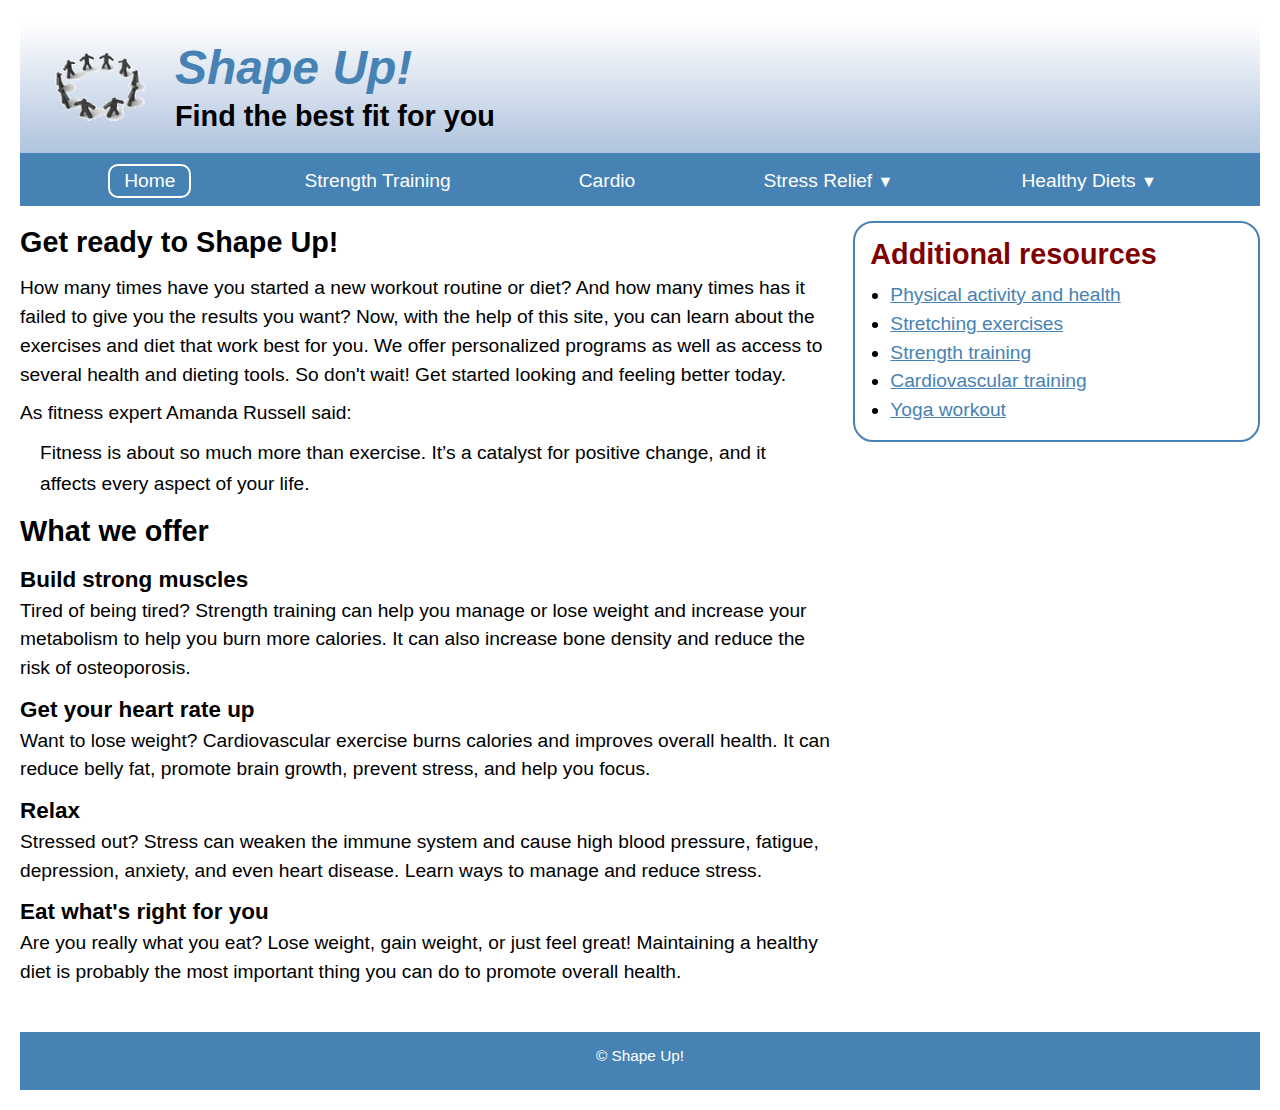
<file: index.html>
<!DOCTYPE html>
<html lang="en">
<head>
  <meta charset="UTF-8">
  <meta name="viewport" content="width=device-width, initial-scale=1.0">
  <title>Shape Up!</title>
  <link rel="shortcut icon" href="images/favicon.ico">
  <link rel="stylesheet" href="./styles/main.css">
</head>
<body>
  <header>
    <img src="images/shape_up_logo.png" alt="Shape Up! Logo">
    <h1>Shape Up!</h1>
    <h2>Find the best fit for you</h2>
  </header>

  <nav>
    <ul class="menu">
      <li class="active"><a href="index.html">Home</a></li>
      <li><a href="strength/strength.html">Strength Training</a></li>
      <li><a href="cardio/cardio.html">Cardio</a></li>
      <li class="submenu">
        <a>Stress Relief <small>&#9660;</small></a>
        <ul>
          <li><a href="stress/stress.html">What is Stress?</a></li>
          <li><a href="stress/tips.html">5 Helpful Tips</a></li>
          <li><a href="stress/meditate.html">Meditation</a></li>
          <li><a href="stress/vipassana.html">Vipassana</a></li>
        </ul>
      </li>
      <li class="submenu">
        <a>Healthy Diets <small>&#9660;</small></a>
        <ul>
          <li><a href="diet/diet.html">Why a Healthy Diet?</a></li>
          <li><a href="diet/meals.html">Plan Your Meals</a></li>
          <li><a href="diet/calories.html">Count Your Calories</a></li>
          <li><a href="diet/bmi.html">Calculate Your BMI</a></li>
        </ul>
      </li>
    </ul>
  </nav>
  <main>
    <section>
      <h2>Get ready to Shape Up!</h2>
      <p>How many times have you started a new workout routine or diet? And how many times has it failed to give you the results you want? Now, with the help of this site, you can learn about the exercises and diet that work best for you. We offer personalized programs as well as access to several health and dieting tools. So don't wait! Get started looking and feeling better today.</p>

      <p>As fitness expert Amanda Russell said:</p>
      <blockquote>
        Fitness is about so much more than exercise. It’s a catalyst for positive change, and it affects every aspect of your life.
      </blockquote>

      <h2>What we offer</h2>
      <h3>Build strong muscles</h3>
      <p>Tired of being tired? Strength training can help you manage or lose weight and increase your metabolism to help you burn more calories. It can also increase bone density and reduce the risk of osteoporosis.</p>

      <h3>Get your heart rate up</h3>
      <p>Want to lose weight? Cardiovascular exercise burns calories and improves overall health. It can reduce belly fat, promote brain growth, prevent stress, and help you focus.</p>

      <h3>Relax</h3>
      <p>Stressed out? Stress can weaken the immune system and cause high blood pressure, fatigue, depression, anxiety, and even heart disease. Learn ways to manage and reduce stress.</p>

      <h3>Eat what's right for you</h3>
      <p>Are you really what you eat? Lose weight, gain weight, or just feel great! Maintaining a healthy diet is probably the most important thing you can do to promote overall health.</p>
    </section>

    <aside>
      <h2>Additional resources</h2>
      <ul>
        <li><a href="https://www.cdc.gov/physical-activity-basics/benefits/index.html">Physical activity and health</a></li>
        <li><a href="https://www.heart.org/en/healthy-living/fitness/fitness-basics/flexibility-exercise-stretching">Stretching exercises</a></li>
        <li><a href="https://www.heart.org/en/healthy-living/fitness/fitness-basics/strength-and-resistance-training-exercise">Strength training</a></li>
        <li><a href="https://www.health.harvard.edu/exercise-and-fitness/interval-training-for-a-stronger-heart">Cardiovascular training</a></li>
        <li><a href="https://www.self.com/gallery/power-yoga-workout">Yoga workout</a></li>
      </ul>
    </aside>
  </main>

  <footer>
    <p>&copy; Shape Up!</p>
  </footer>
</body>
</html>
</file>
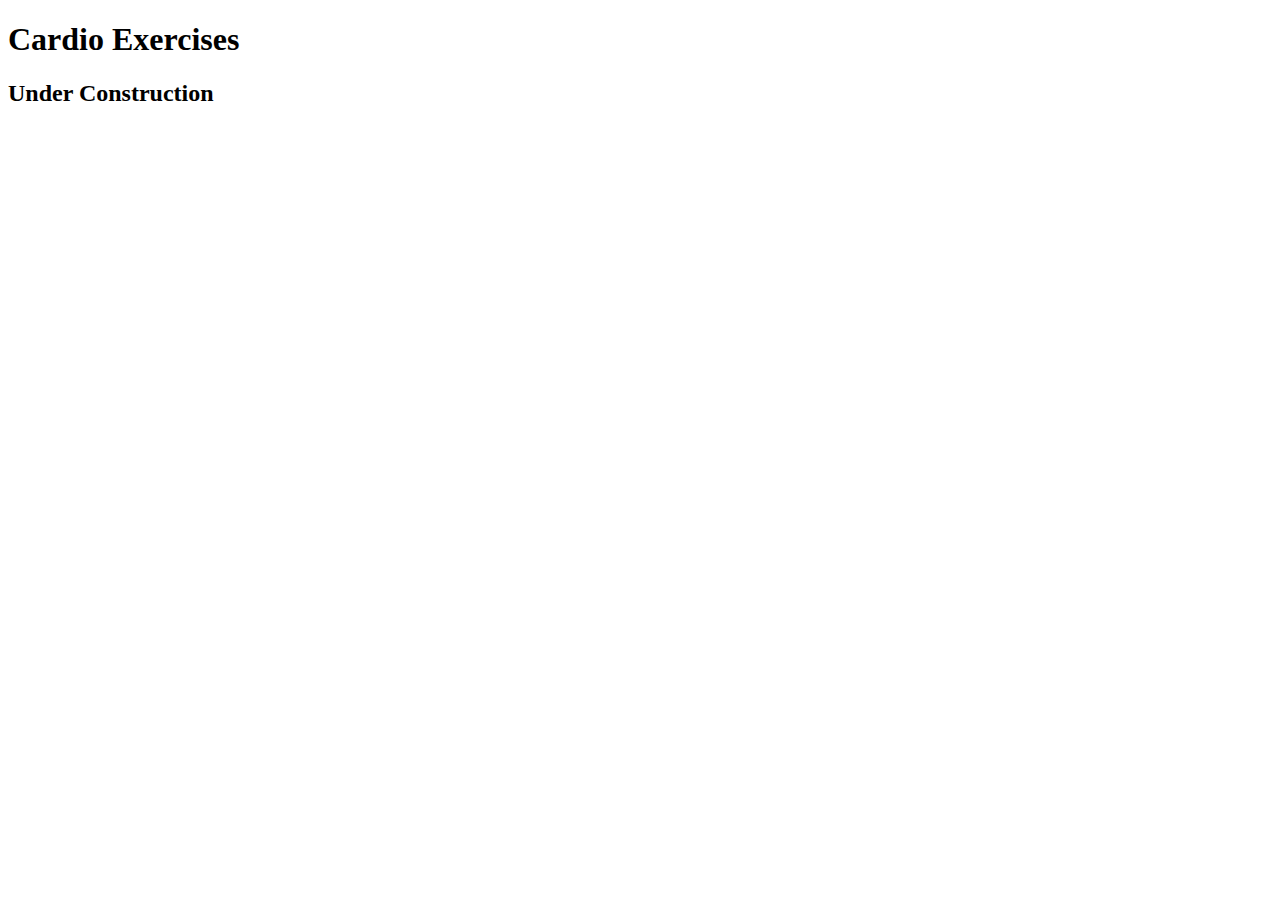
<file: cardio/cardio.html>
<!DOCTYPE html>
<html lang="en">
<head>
	<meta charset="UTF-8">
	<meta name="viewport" content="width=device-width, initial-scale=1.0">
	<title>Shape Up! | Cardio Exercises</title>
</head>

<body>
	<main>
	    <h1>Cardio Exercises</h1>
		<h2>Under Construction</h2>
	</main>
</body>
</html>
</file>
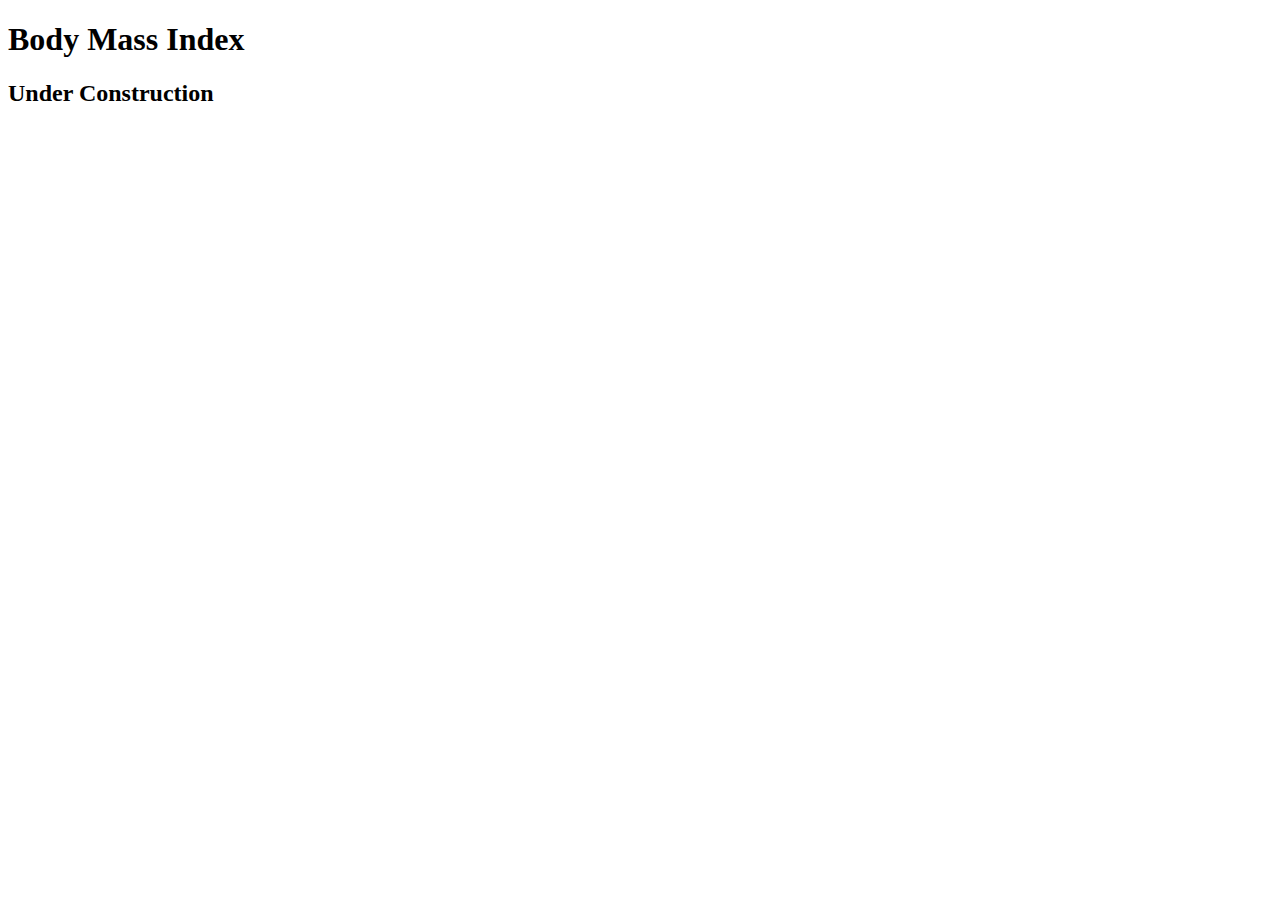
<file: diet/bmi.html>
<!DOCTYPE html>
<html lang="en">
<head>
	<meta charset="UTF-8">
	<meta name="viewport" content="width=device-width, initial-scale=1.0">
	<title>Shape Up! | BMI</title>
</head>

<body>
	<main>
	    <h1>Body Mass Index</h1>
		<h2>Under Construction</h2>
	</main>
</body>
</html>
</file>
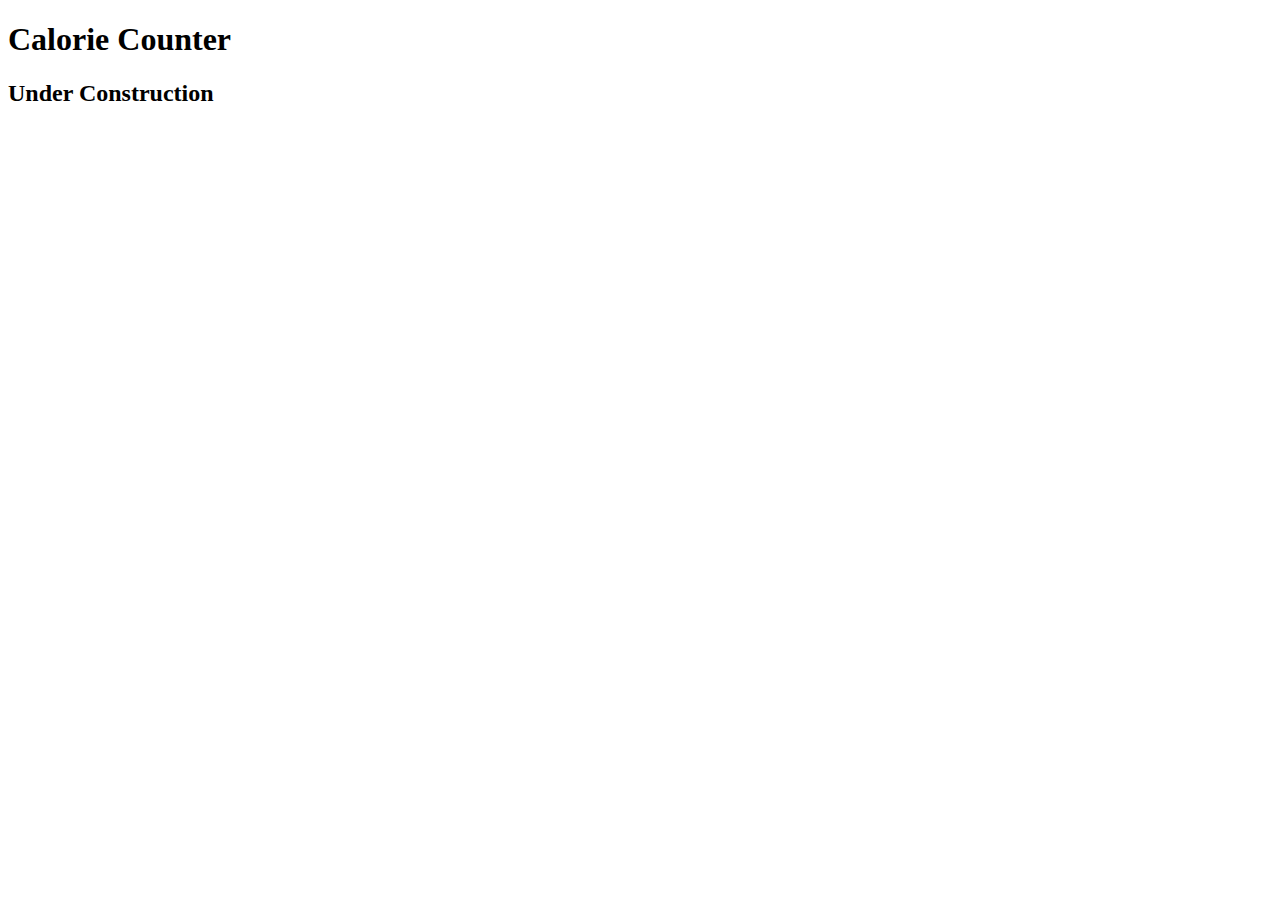
<file: diet/calories.html>
<!DOCTYPE html>
<html lang="en">
<head>
	<meta charset="UTF-8">
	<meta name="viewport" content="width=device-width, initial-scale=1.0">
	<title>Shape Up! | Calorie Counter</title>
</head>

<body>
	<main>
	    <h1>Calorie Counter</h1>
		<h2>Under Construction</h2>	      
    </main>
</body>
</html>
</file>
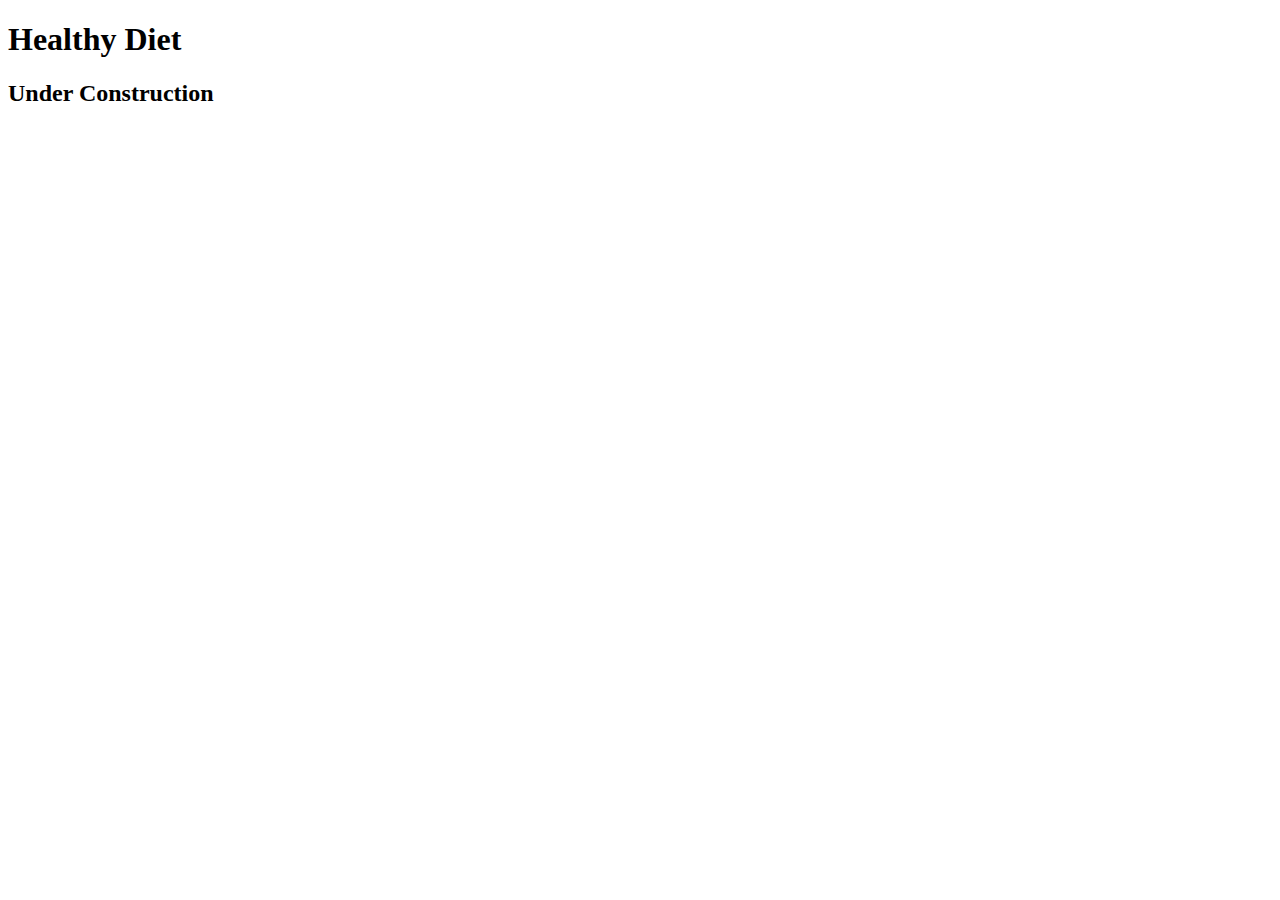
<file: diet/diet.html>
<!DOCTYPE html>
<html lang="en">
<head>
	<meta charset="UTF-8">
	<meta name="viewport" content="width=device-width, initial-scale=1.0">
	<title>Shape Up! | Healthy Diet</title>
</head>

<body>
	<main>
	    <h1>Healthy Diet</h1>
		<h2>Under Construction</h2>
	</main>
</body>
</html>
</file>
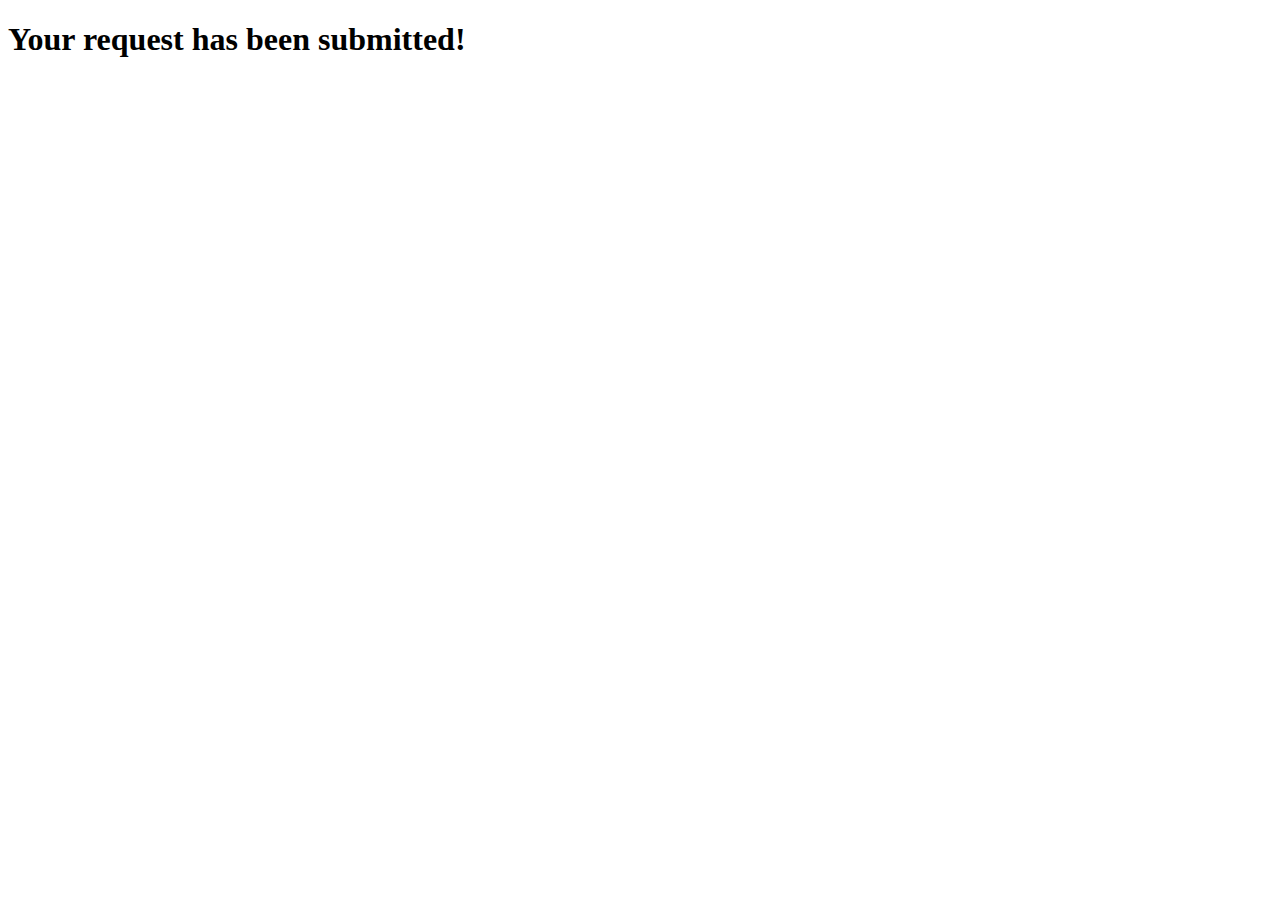
<file: diet/meal_request.html>
<!DOCTYPE html>
<html lang="en">
<head>
	<meta charset="utf-8">
	<meta name="viewport" content="width=device-width, initial-scale=1">
	<title>Shape Up! | Meals Request</title>
</head>
<body>
	<main>
	    <h1>Your request has been submitted!</h1>
	</main>
</body>
</html>
</file>
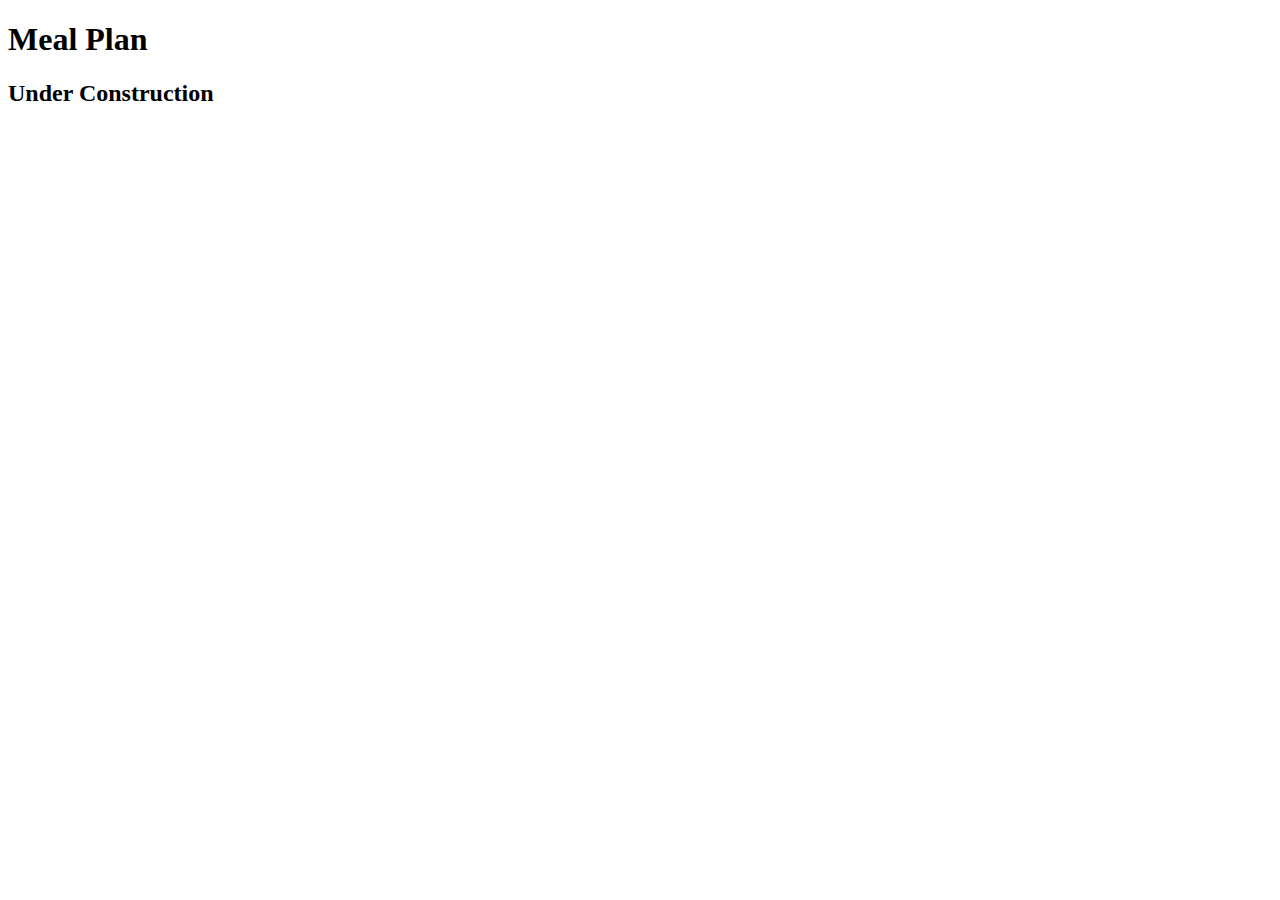
<file: diet/meals.html>
<!DOCTYPE html>
<html lang="en">
<head>
	<meta charset="UTF-8">
	<meta name="viewport" content="width=device-width, initial-scale=1.0">
	<title>Shape Up! | Meal Plan</title>
</head>

<body>
	<main>
	    <h1>Meal Plan</h1>
		<h2>Under Construction</h2>	    
	</main>
</body>
</html>
</file>
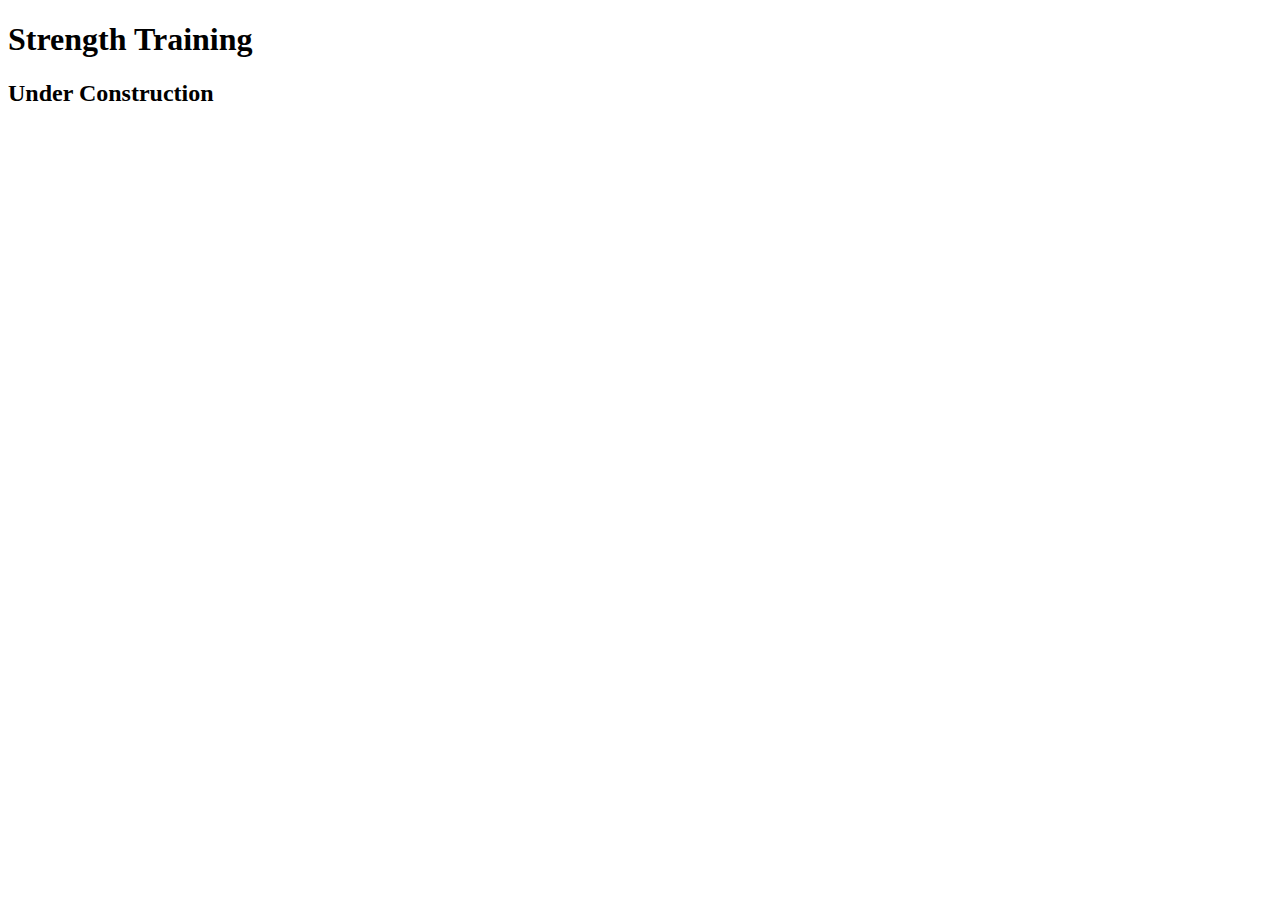
<file: strength/strength.html>
<!DOCTYPE html>
<html lang="en">
<head>
	<meta charset="UTF-8">
	<meta name="viewport" content="width=device-width, initial-scale=1.0">
	<title>Shape Up! | Strength Training</title>
</head>

<body>
	<main>
	    <h1>Strength Training</h1>
		<h2>Under Construction</h2>
	</main>
</body>
</html>
</file>
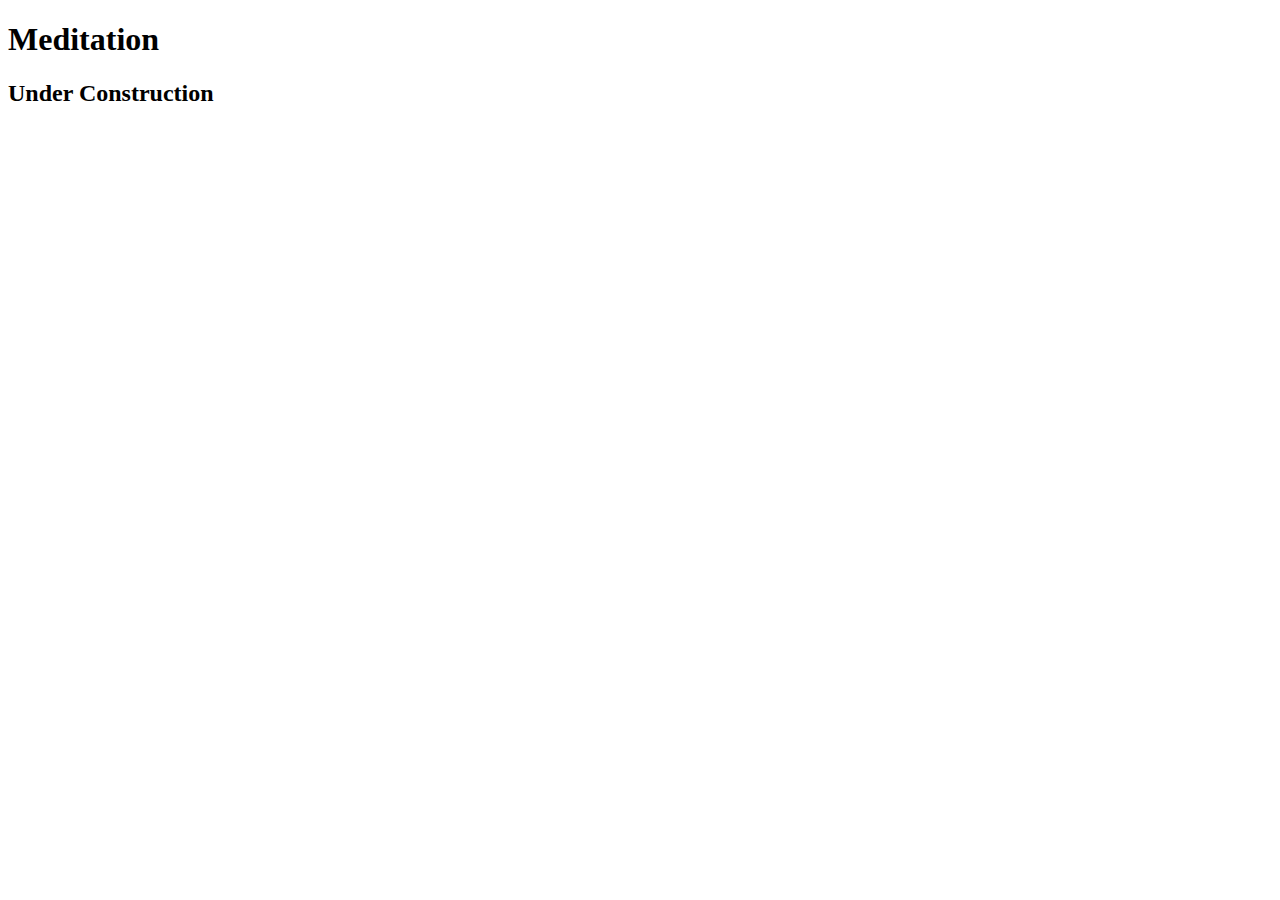
<file: stress/meditate.html>
<!DOCTYPE html>
<html lang="en">
<head>
	<meta charset="UTF-8">
	<meta name="viewport" content="width=device-width, initial-scale=1.0">
	<title>Shape Up! | Meditation</title>
</head>

<body>
	<main>
	    <h1>Meditation</h1>
		<h2>Under Construction</h2>
	</main>
</body>
</html>
</file>
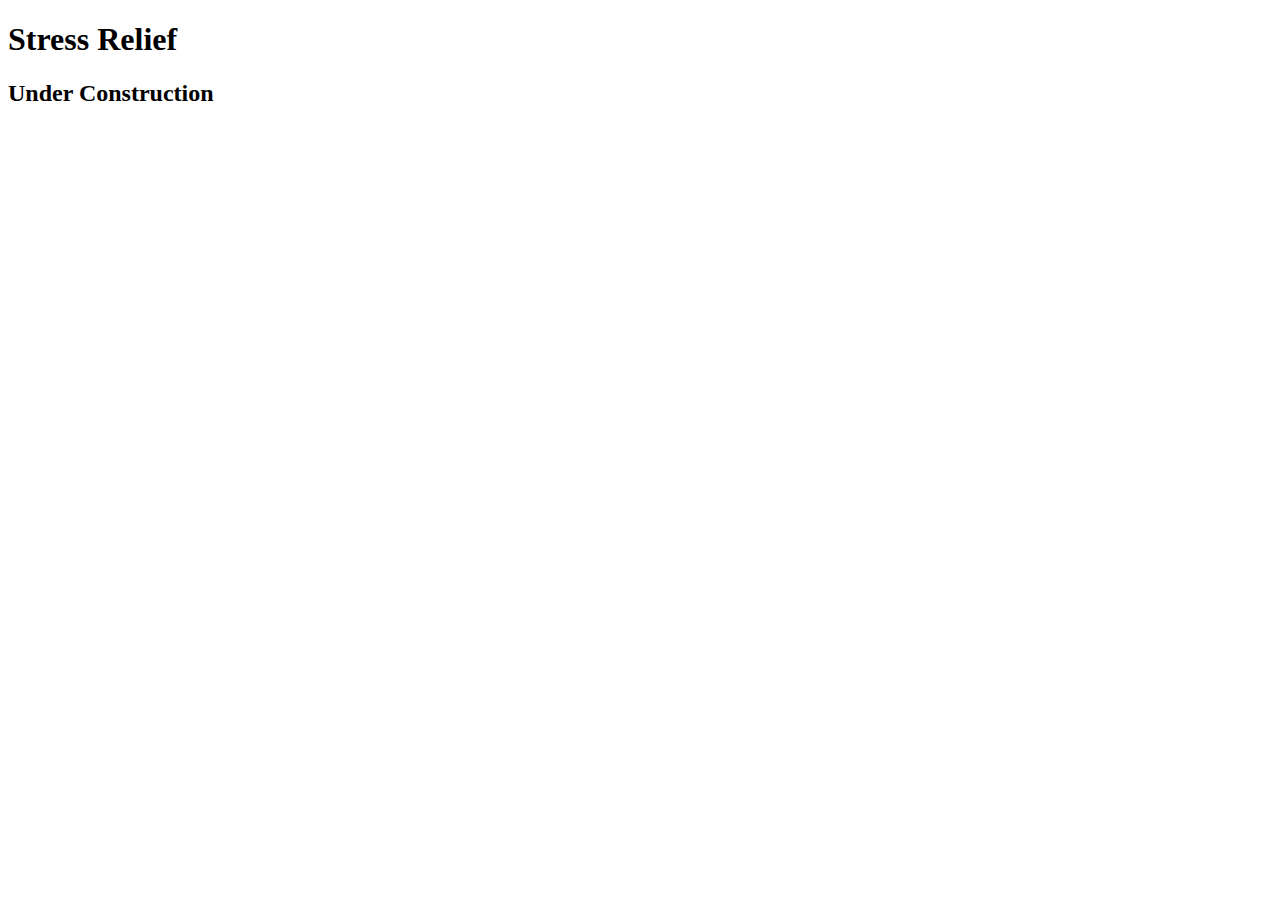
<file: stress/stress.html>
<!DOCTYPE html>
<html lang="en">
<head>
	<meta charset="UTF-8">
	<meta name="viewport" content="width=device-width, initial-scale=1.0">
	<title>Shape Up! | Stress</title>
</head>

<body>
    <main>
        <h1>Stress Relief</h1>
        <h2>Under Construction</h2>
	</main>
</body>
</html>
</file>
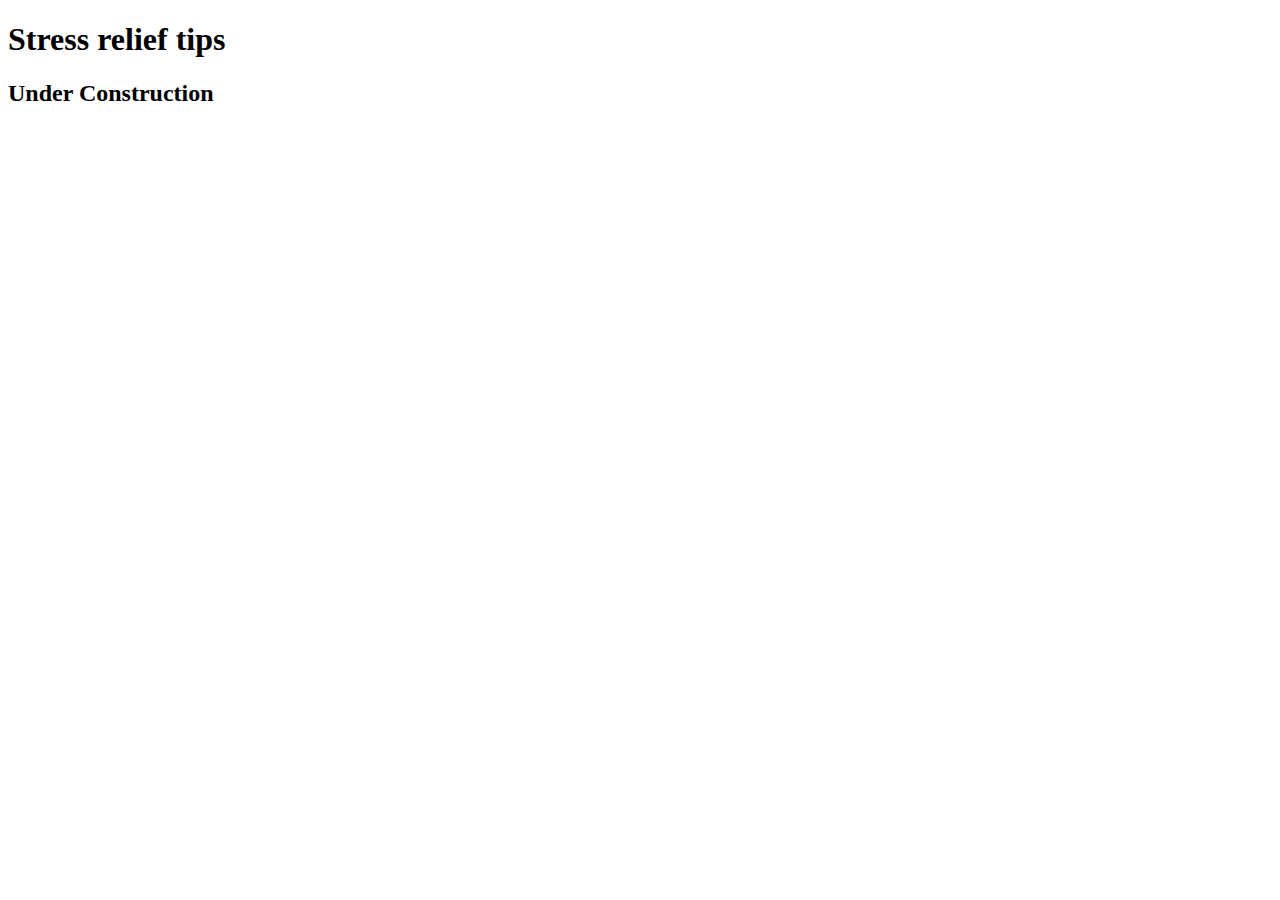
<file: stress/tips.html>
<!DOCTYPE html>
<html lang="en">
<head>
	<meta charset="UTF-8">
	<meta name="viewport" content="width=device-width, initial-scale=1.0">
	<title>Shape Up! | Stress Relief Tips</title>
</head>

<body>
	<main>
	    <h1>Stress relief tips</h1>
		<h2>Under Construction</h2>
	</main>
</body>
</html>
</file>
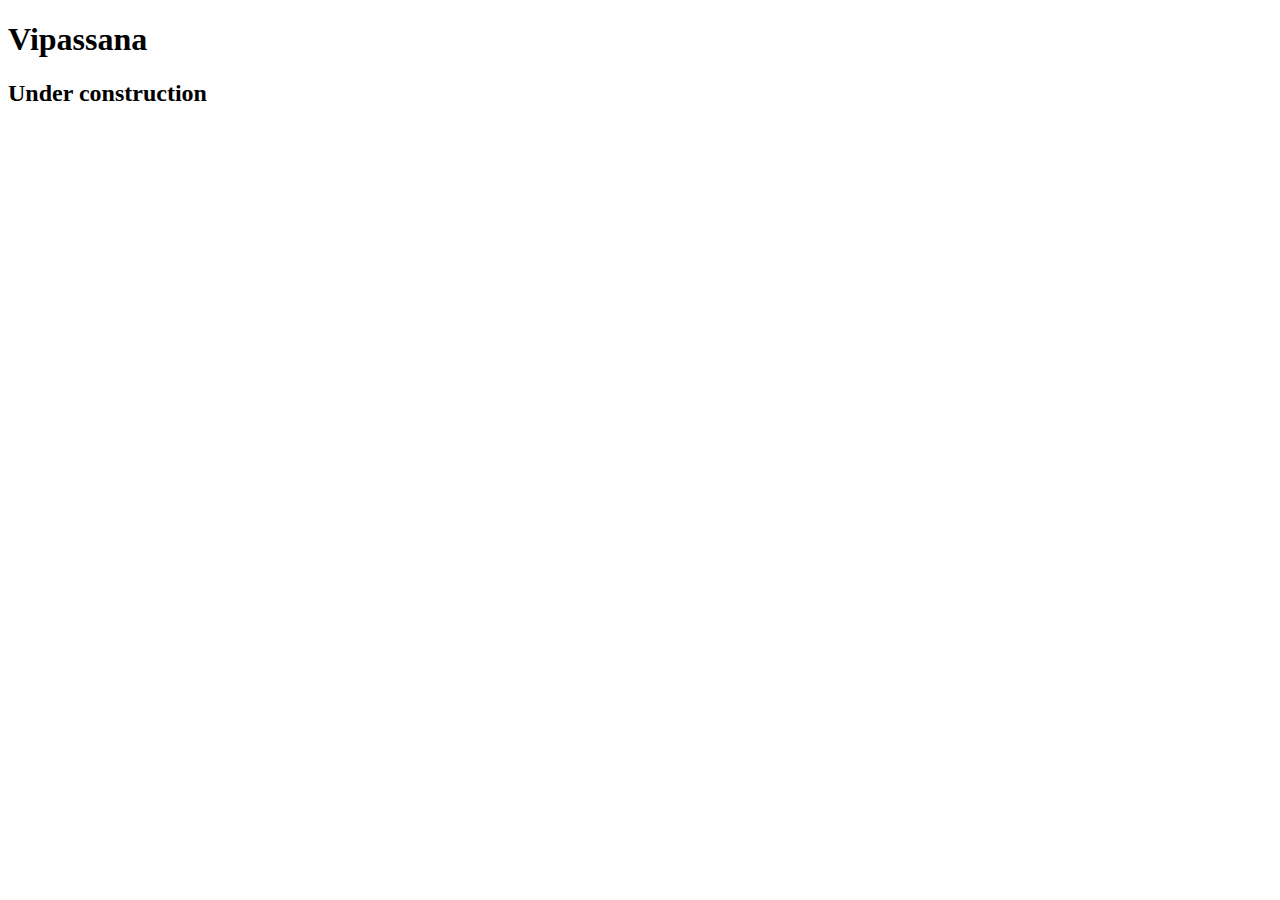
<file: stress/vipassana.html>
<!DOCTYPE html>
<html lang="en">
<head>
	<meta charset="UTF-8">
	<meta name="viewport" content="width=device-width, initial-scale=1.0">
	<title>Shape Up! | Vipassana</title>
</head>

<body>
    <main>
        <h1>Vipassana</h1>
        <h2>Under construction</h2>
    </main>
</body>
</html>
</file>
<file: styles/main.css>
/* Reset */
* {
    margin: 0;
    padding: 0;
    box-sizing: border-box;
}

body {
    font-family: Arial, Helvetica, sans-serif;
    width: 100%;
    margin: 0;
    padding: 20px;
    background: white;
    font-size: calc(0.8em + 0.5vw);
}

/* Header */
header {
    background: linear-gradient(to bottom, white, lightsteelblue);
    border-bottom: 3px solid steelblue;
    padding: 20px;
    overflow: hidden;
}

header img {
    float: left;
    margin-right: 15px;
    max-width: 120px;
    min-width: 100px;
    width: 100%;
    height: auto;
}

header h1 {
    font-size: 2.5em;
    color: steelblue;
    font-style: italic;
    margin: 0;
}

header h2 {
    font-size: 1.5em;
    margin: 5px 0 0 0;
}

main {
    display: flex;
    flex-wrap: wrap; 
    gap: 20px;
    align-items: flex-start;
}

section {
    flex: 2 1 60%;
    margin: 15px 0;
    line-height: 1.5;
}

aside {
    flex: 1 1 30%;
    border: 2px solid steelblue;
    border-radius: 20px;
    padding: 15px;
    margin: 15px 0;
}

aside h2 {
    color: maroon;
    margin-bottom: 10px;
}

aside ul {
    line-height: 1.5;
    margin-left: 20px;
}

aside a:link,
aside a:visited {
    color: steelblue;
    text-decoration: underline;
}

aside a:hover,
aside a:focus {
    color: maroon;
}

/* Paragraphs and blockquotes */
p {
    margin-bottom: 10px;
}

blockquote {
    margin: 10px 20px;
    line-height: 1.6;
}

/* Section links */
section h2 {
    margin-bottom: 10px;
}

section a:link,
section a:visited {
    color: maroon;
    text-decoration: none;
}

section h3 a:link,
section h3 a:visited {
    text-decoration: underline;
}

/* Footer */
footer {
    background-color: steelblue;
    color: white;
    font-size: 0.8em;
    text-align: center;
    padding: 15px;
    margin-top: 20px;
}

nav {
    background-color: steelblue;
  }
  
  nav ul.menu {
    list-style: none;
    display: flex;
    flex-wrap: wrap;
    justify-content: space-evenly;
    align-items: center;
    height: 50px;
    margin: 0;
    padding: 0;
  }
  
  
  nav ul.menu > li {
    position: relative;
    margin: 0 10px;
  }
  
  nav ul.menu > li a {
    display: block;
    padding: 10px 15px;
    color: white;
    text-decoration: none;
  }
  
  nav ul.menu > li.active a {
    border: 2px solid white;
    border-radius: 10px;
    padding: 4px 14px;
  }
  
  nav ul.menu li.submenu ul {
    display: none;
    position: absolute;
    top: 100%;
    left: 0;
    background-color: steelblue;
    list-style: none;
    padding: 0;
    margin: 0;
    white-space: nowrap;
    z-index: 1000;
  }
  
  nav ul.menu li.submenu:hover ul {
    display: block;
  }
  
  nav ul.menu li.submenu ul li a {
    padding: 10px;
    color: white;
    text-decoration: none;
    display: block;
  }
  
  nav ul.menu li.submenu ul li a:hover {
    background-color: #4682B4;
  }
</file>
